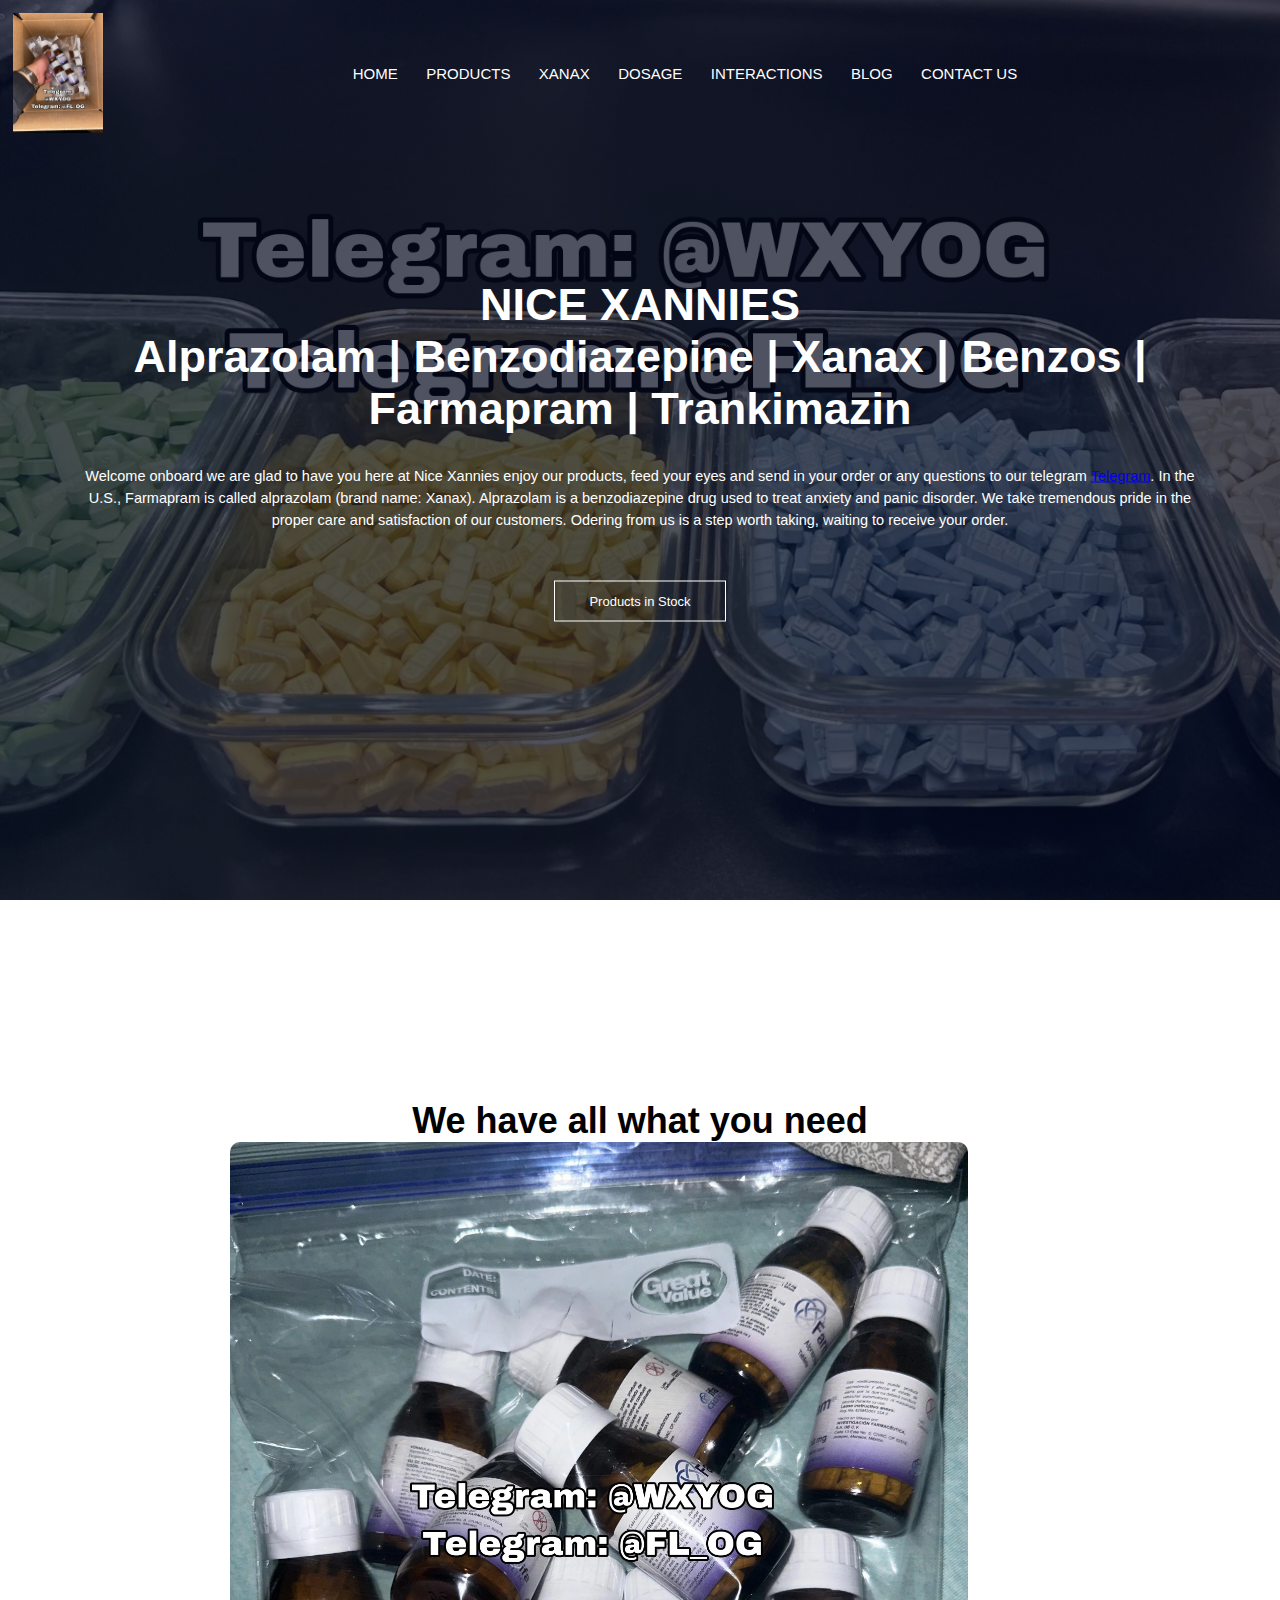
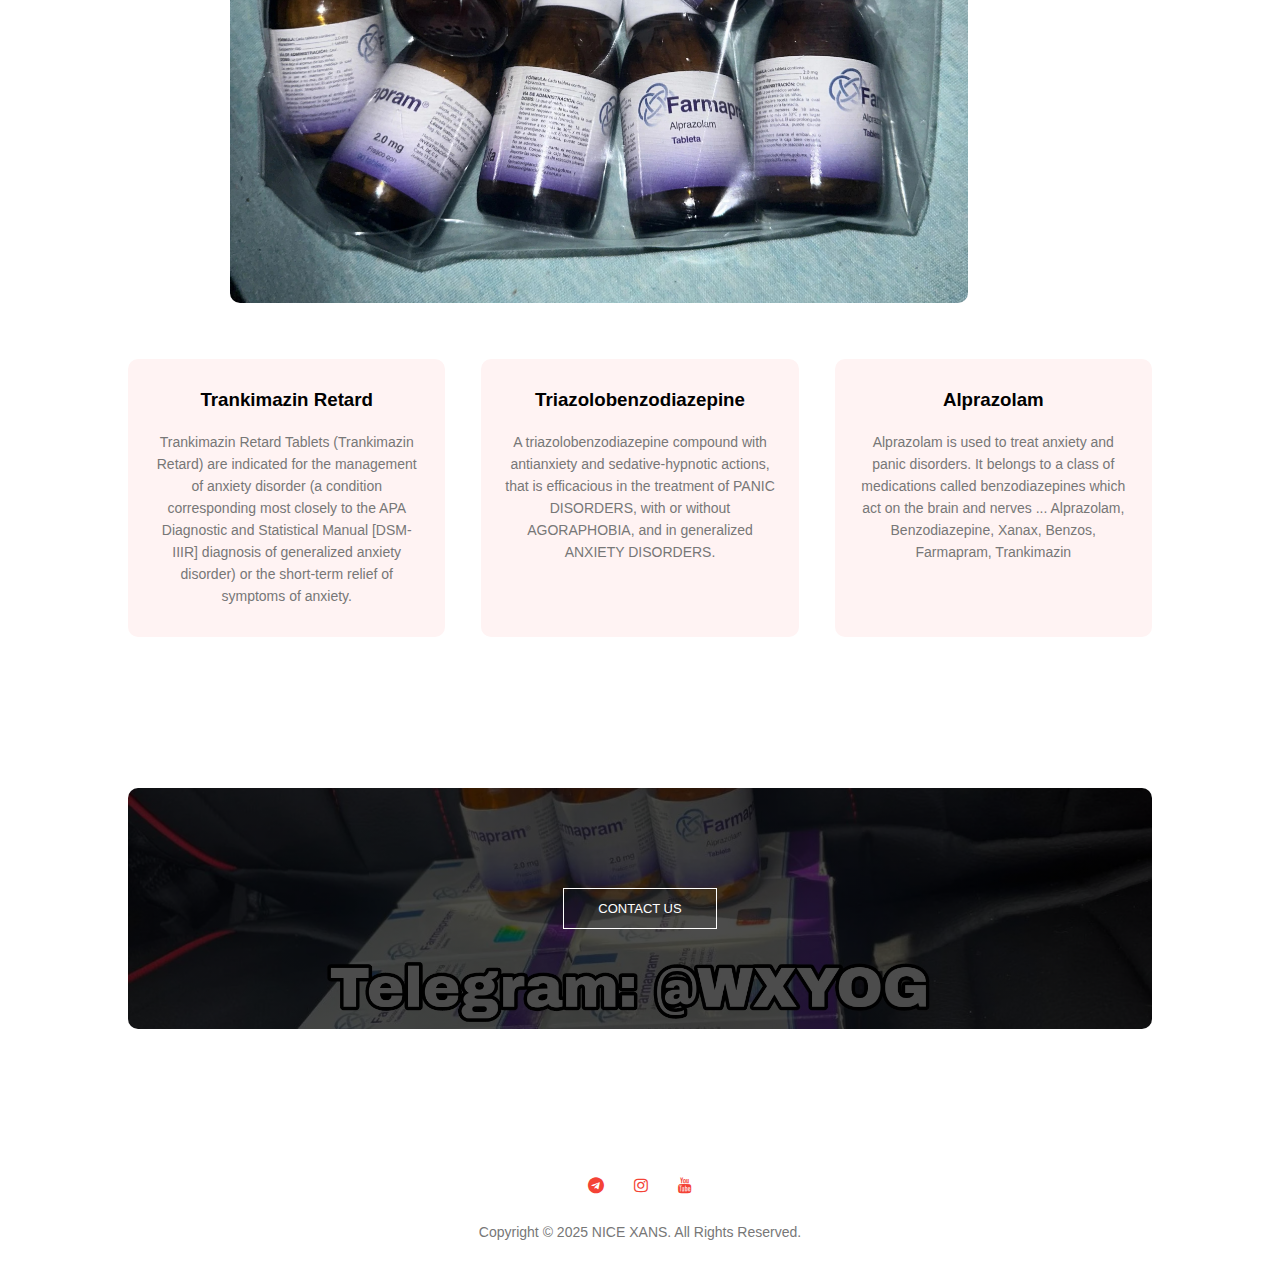
<file: index.html>
<!DOCTYPE html>
<html lang="en">
<head>
<meta name="viewport" content="width=device-width, initial-scale=1.0">
<title> Alprazolam Benzodiazepine Xanax benzos Farmapram Trankimazin</title>
<meta name="description" content="In the U.S., Farmapram is called alprazolam (brand name: Xanax). Alprazolam is a benzodiazepine drug used to treat anxiety and panic disorder. Farmapram appears to be a common name for alprazolam in Mexico and may be manufactured in that country.">
<meta name="Keywords" content="alprazolam for sale, alprazolam for sale online, alprazolam for sale boston, alprazolam for sale brazil, alprazolam for sale by owner, alprazolam for sale georgia, alprazolam for sale german, alprazolam for sale germany, alprazolam for sale grand rapids mi, alprazolam for sale greece, alprazolam for sale greenville sc, alprazolam for sale guam, alprazolam for sale hawaii, alprazolam for sale heb, alprazolam for sale houston, alprazolam for sale houston texas, alprazolam for sale houston tx, alprazolam for sale hyderabad, alprazolam for sale hyderabad india, alprazolam for sale jacksonville fl, alprazolam for sale jacksonville florida, alprazolam for sale jacksonville nc, alprazolam for sale jaipur, alprazolam for sale jamaica, alprazolam for sale japan, alprazolam for sale japan pharmacy, alprazolam for sale qatar, alprazolam for sale qatar airways, alprazolam for sale quebec, alprazolam for sale quebec canada, alprazolam for sale queens ny, alprazolam for sale va, alprazolam for sale vancouver canada, alprazolam for sale venezuela, alprazolam for sale vietnam, alprazolam for sale virginia, alprazolam for sale virginia beach, alprazolam for sale xerox, alprazolam for sale xoom, alprazolam for sale xr, alprazolam for sleep online, alprazolam online shopping, alprazolam price, alprazolam price walgreens, alprazolam sale en antidoping, alprazolam sale en doping, alprazolam sale en el antidoping, alprazolam who can prescribe, can gp prescribe alprazolam, do alprazolam expire, does alprazolam have a shelf life, ebay flualprazolam, generic alprazolam manufacturers, generic for alprazolam, generic for alprazolam 0.5 mg, how much alprazolam for sleep, how much alprazolam should i take for insomnia, how much does alprazolam cost, how much does alprazolam cost at walmart, how much does alprazolam cost without insurance, is alprazolam discontinued, is alprazolam expensive, is alprazolam illegal, is alprazolam illegal in the us, is alprazolam in short supply, is alprazolam legal, is alprazolam otc, is alprazolam safe for pregnancy, is alprazolam still available, is alprazolam used for sleeping, mylan alprazolam for sale, shortage of alprazolam, should alprazolam be taken at bedtime, should alprazolam be taken with food, walgreens alprazolam, walgreens alprazolam manufacturer, walmart alprazolam 2mg, walmart alprazolam price, what alprazolam, what alprazolam treat, what alprazolam used for, what is for alprazolam, when is alprazolam best taken, when is the best time to take alprazolam for anxiety, when should alprazolam 0.25 be taken, when should you take alprazolam for sleep, where is alprazolam found, who makes alprazolam, who manufactures alprazolam, why alprazolam is banned, why is alprazolam out of stock, why is alprazolam prescribed, why is there a shortage of alprazolam, why would a doctor prescribe alprazolam, will alprazolam help me sleep, will alprazolam show up on a drug test, worst generic alprazolam, buy farmapram, farmapram 2mg precio, farmapram alprazolam precio, farmapram farmacia guadalajara, farmapram for sale, farmapram for sale bangalore, farmapram for sale bangladesh, farmapram for sale belgium, farmapram for sale brazil, farmapram for sale by owner, farmapram for sale california, farmapram for sale canada, farmapram for sale cheap, farmapram for sale chennai, farmapram for sale colombia, farmapram for sale craigslist, farmapram for sale dallas, farmapram for sale dallas tx, farmapram for sale dc, farmapram for sale delhi, farmapram for sale denver, farmapram for sale dubai, farmapram for sale facebook, farmapram for sale facebook marketplace, farmapram for sale finland, farmapram for sale florida, farmapram for sale france, farmapram for sale gdansk, farmapram for sale georgia, farmapram for sale germany, farmapram for sale ghana, farmapram for sale grand rapids mi, farmapram for sale greenville sc, farmapram for sale guatemala, farmapram for sale gujarat, farmapram for sale hk, farmapram for sale hong kong, farmapram for sale houston, farmapram for sale houston texas, farmapram for sale houston tx, farmapram for sale hyderabad, farmapram for sale hyderabad india, farmapram for sale jacksonville fl, farmapram for sale jacksonville florida, farmapram for sale jacksonville nc, farmapram for sale jaipur, farmapram for sale jakarta, farmapram for sale jakarta indonesia, farmapram for sale jamaica, farmapram for sale japan, farmapram for sale pa, farmapram for sale pakistan, farmapram for sale philippines, farmapram for sale phoenix, farmapram for sale portland oregon, farmapram for sale portugal, farmapram for sale price, farmapram for sale qatar, farmapram for sale quebec, farmapram for sale queens, farmapram for sale queens ny, farmapram for sale quezon city, farmapram for sale raleigh nc, farmapram for sale republica dominicana, farmapram for sale richmond va, farmapram for sale rochester ny, farmapram for sale romania, farmapram for sale rwanda, farmapram for sale san antonio, farmapram for sale san diego, farmapram for sale seattle, farmapram for sale singapore, farmapram for sale south africa, farmapram for sale spain, farmapram for sale sri lanka, farmapram for sale switzerland, farmapram for sale tampa, farmapram for sale tanzania, farmapram for sale texas, farmapram for sale thailand, farmapram for sale trinidad, farmapram for sale trinidad and tobago, farmapram for sale tucson, farmapram for sale vancouver, farmapram for sale venezuela, farmapram for sale vietnam, farmapram for sale vijayawada, farmapram for sale virginia, farmapram for sale virginia beach, farmapram for sale walmart, farmapram for sale washington, farmapram for sale washington state, farmapram for sale website, farmapram for sale wisconsin, farmapram for sale worldwide, farmapram for sale zagreb, farmapram for sale zambia, farmapram for sale zillow, farmapram for sale zip code, farmapram for sale zurich, farmapram for sleep, farmapram liquid, farmapram manufacturer, farmapram medication used for, farmapram mg, farmapram near me, farmapram para que es, farmapram para que sirve, farmapram precio, farmapram precio mexico, farmapram que contiene, farmapram sale en antidoping, farmapram tablets, farmapram used for, farmapram®, h farmall for sale, how long does it take for farmapram to work, how much farmapram should i take, is farmapram a drug, is farmapram fda approved, is farmapram fda-approved, is farmapram illegal, is farmapram legal, is farmapram otc, is farmapram over the counter, is farmapram real, is farmapram safe, is farmapram safe from mexico, is farmapram the same as alprazolam, is farmapram the same as xanax, k-80 parcours for sale, what is farmapram 1mg, what is farmapram 2mg, what is farmapram alprazolam, what is farmapram for, what is farmapram used for, what is farmapram used to treat, where is farmapram made, trankimazin 2mg, trankimazin for sale alibaba, trankimazin for sale amazon, trankimazin for sale amazon india, trankimazin for sale amsterdam, trankimazin for sale arizona, trankimazin for sale austin tx, trankimazin for sale australia, trankimazin for sale az, trankimazin for sale bangalore, trankimazin for sale bangladesh, trankimazin for sale brazil, trankimazin for sale buy, trankimazin for sale by owner, trankimazin for sale california, trankimazin for sale canada, trankimazin for sale cheap, trankimazin for sale chennai, trankimazin for sale china, trankimazin for sale colombia, trankimazin for sale craigslist, trankimazin for sale cvs, trankimazin for sale dallas, trankimazin for sale dallas tx, trankimazin for sale delhi, trankimazin for sale denver, trankimazin for sale dischem, trankimazin for sale dubai, trankimazin for sale ebay, trankimazin for sale el paso, trankimazin for sale el paso tx, trankimazin for sale english, trankimazin for sale ethiopia, trankimazin for sale etsy, trankimazin for sale europe, trankimazin for sale fda, trankimazin for sale finland, trankimazin for sale florida, trankimazin for sale for sale, trankimazin for sale france, trankimazin for sale gdansk, trankimazin for sale gdansk poland, trankimazin for sale georgia, trankimazin for sale germany, trankimazin for sale ghana, trankimazin for sale grand rapids mi, trankimazin for sale greece, trankimazin for sale greenville sc, trankimazin for sale hk, trankimazin for sale hong kong, trankimazin for sale hungary, trankimazin for sale hyderabad, trankimazin for sale hyderabad india, trankimazin for sale in india, trankimazin for sale in pakistan, trankimazin for sale in uk, trankimazin for sale in usa, trankimazin for sale jacksonville fl, trankimazin for sale jacksonville florida, trankimazin for sale jacksonville nc, trankimazin for sale jaipur, trankimazin for sale jakarta, trankimazin for sale jamaica, trankimazin for sale japan, trankimazin for sale jiji, trankimazin for sale kansas,  
 trankimazin for sale kansas city, trankimazin for sale kenya, trankimazin for sale kerala, trankimazin for sale knoxville tn, trankimazin for sale korea, trankimazin for sale ksa, trankimazin for sale kuwait, trankimazin for sale las vegas, trankimazin for sale los angeles, trankimazin for sale louisville ky, trankimazin for sale malaysia, trankimazin for sale manila, trankimazin for sale mexico, trankimazin for sale miami, trankimazin for sale michigan, trankimazin for sale mn, trankimazin for sale mumbai, trankimazin for sale myanmar, trankimazin for sale near me, trankimazin for sale new york, trankimazin for sale new zealand, trankimazin for sale north carolina, trankimazin for sale ny, trankimazin for sale nyc, trankimazin for sale nz, trankimazin for sale ohio, trankimazin for sale oman, trankimazin for sale on amazon, trankimazin for sale on craigslist, trankimazin for sale on ebay, trankimazin for sale online, trankimazin for sale online usa, trankimazin for sale pa, trankimazin for sale pakistan, trankimazin for sale philippines, trankimazin for sale phoenix, trankimazin for sale poland, trankimazin for sale portland oregon, trankimazin for sale portugal, trankimazin for sale price, trankimazin for sale qatar, trankimazin for sale quebec, trankimazin for sale queens, trankimazin for sale queens ny, trankimazin for sale quezon city, trankimazin for sale raleigh nc, trankimazin for sale real, trankimazin for sale reddit, trankimazin for sale richmond va, trankimazin for sale rochester ny, trankimazin for sale romania, trankimazin for sale russia, trankimazin for sale rwanda, trankimazin for sale san antonio, trankimazin for sale san diego, trankimazin for sale saudi arabia, trankimazin for sale seattle, trankimazin for sale singapore, trankimazin for sale south africa, trankimazin for sale sri lanka, trankimazin for sale switzerland, trankimazin for sale tanzania, trankimazin for sale tbilisi, trankimazin for sale texas, trankimazin for sale thailand, trankimazin for sale trinidad, trankimazin for sale turkey, trankimazin for sale uganda, trankimazin for sale uk, trankimazin for sale under 5000, trankimazin for sale us, trankimazin for sale usa, trankimazin for sale used, trankimazin for sale vancouver, trankimazin for sale venezuela, trankimazin for sale vietnam, trankimazin for sale vijayawada, trankimazin for sale virginia, trankimazin for sale virginia beach, trankimazin for sale walmart, trankimazin for sale washington state, trankimazin for sale website, trankimazin for sale where to buy, trankimazin for sale wholesale, trankimazin for sale wisconsin, trankimazin for sale worldwide, trankimazin for sale xerox, trankimazin for sale xiaomi, trankimazin for sale xr, trankimazin for sale xray, trankimazin for sale xrp, trankimazin for sale yahoo, trankimazin for sale yekaterinburg, trankimazin for sale yogyakarta, trankimazin for sale youtube, trankimazin for sale yucatan, trankimazin for sale zagreb, trankimazin for sale zambia, trankimazin for sale zillow, trankimazin for sale zimbabwe, trankimazin for sale zurich, trankimazin pfizer, trankimazin precio, trankimazin price, trankimazin used for, trankimazin®, tranquinal dominican republic, where to buy tranquilizer for dogs, buy xanax for cheapest price	, buy xanax on craigslist	, can brightside prescribe xanax	, can doctors prescribe xanax online	, can xanax be used for sleep	, can you go to jail for xanax	, could xanax cause a stroke	, dexlansoprazole for sale	, did they stop making xanax	, did xanax have defensive wounds	, do xanax need prescription	, doctors near me that will prescribe xanax	, does xanax help with phobias	, does xanax help you study	, does xanax still exist	, dog xanax for sale	, empty xanax bottle for sale	, generic xanax for anxiety	, highest dosage of xanax prescribed	, how to get prescribed xanax	, is xanax legal in the us	, is xanax legal in washington state	, is xanax safe for elderly	, is xanax sold over the counter	, is xanax still available	, is xanax stores legit	, is xanax used for sleeping	, should i take xanax for anxiety	, should xanax be banned	, should xanax be taken daily	, should xanax be taken everyday	, should xanax be taken long term	, v xanax	, was xanax taken off the market	, what is the best substitute for xanax	, what online doctors prescribe xanax	, what xanax for	, what xanax is discontinued	, when is xanax prescribed for anxiety, when to take xanax for anxiety	, when to take xanax for sleep	, when xanax doesn't work anymore	, when xanax stops working	, where can i get xanax for my dog	, which doctors prescribe xanax near me	, who does xanax get prescribed to	, who makes xanax	, who manufactures xanax	, who prescribed xanax online	, why did they take xanax off the market	, why is xanax illegal	, why is xanax legal	, why is xanax out of stock	, why was xanax taken off the market	, will xanax show on a drug test	, will xanax show up on a drug screen	, will xanax show up on a urine test	, would xanax lower blood pressure	, would xanax show up on a drug test	, xanax ebay	, xanax for dogs buy	, xanax for dogs for sale	, xanax for dogs for sale uk	, xanax for sale hawaii	, xanax for sale honolulu	, xanax for sale houston	, xanax for sale houston texas	, xanax for sale houston tx	, xanax for sale hyderabad	, xanax for sale jacksonville fl	, xanax for sale jacksonville florida	, xanax for sale jacksonville nc	, xanax for sale jaipur	, xanax for sale jamaica	, xanax for sale japan	, xanax for sale japan pharmacy	, xanax for sale qatar	, xanax for sale quebec	, xanax for sale quebec canada	, xanax for sale queens ny	, xanax for sale queensland australia	, xanax for sale va	, xanax for sale vancouver	, xanax for sale vancouver canada	, xanax for sale vietnam	, xanax for sale virginia	, xanax for sale virginia beach	, xanax for sale xanax	, xanax for sale xenia ohio	, xanax for sale xerox	, xanax for sale xpress	, xanax for sale xr	, xanax for sale zagreb	, xanax for sale zagreb croatia	, xanax for sale zambia	, xanax for sale zillow	, xanax for sale zimbabwe	, xanax for sale zurich	, xanax for ssle	, xanax sale en antidoping	, xanax uk alternative	, xanax yacht for sale	, y xanax	, y xanax bars	, z Xanax, a benzodiazepine	, are benzodiazepines illegal	, are benzos being discontinued	, benzo used for sleep	, benzodiazepine a sedative	, benzodiazepine brands	, benzodiazepine cost	, benzodiazepine for bipolar	, benzodiazepine for sale bangalore	, benzodiazepine for sale bangladesh	, benzodiazepine for sale boston	, benzodiazepine for sale brazil	, benzodiazepine for sale by owner	, benzodiazepine for sale dallas	, benzodiazepine for sale dallas tx	, benzodiazepine for sale dc	, benzodiazepine for sale denver	, benzodiazepine for sale drugstore	, benzodiazepine for sale dubai	, benzodiazepine for sale ebay	, benzodiazepine for sale el paso	, benzodiazepine for sale el paso tx	, benzodiazepine for sale england	, benzodiazepine for sale etsy	, benzodiazepine for sale eu	, benzodiazepine for sale europe	, benzodiazepine for sale fda	, benzodiazepine for sale fda approved	, benzodiazepine for sale finland	, benzodiazepine for sale florida	, benzodiazepine for sale france	, benzodiazepine for sale ga	, benzodiazepine for sale georgia	, benzodiazepine for sale germany	, benzodiazepine for sale ghana	, benzodiazepine for sale grand rapids mi	, benzodiazepine for sale greenville sc	, benzodiazepine for sale guam	, benzodiazepine for sale hawaii	, benzodiazepine for sale hong kong	, benzodiazepine for sale houston	, benzodiazepine for sale houston texas	, benzodiazepine for sale houston tx	, benzodiazepine for sale hungary	, benzodiazepine for sale hyderabad	, benzodiazepine for sale in canada	, benzodiazepine for sale in dubai	, benzodiazepine for sale in india	, benzodiazepine for sale in uk	, benzodiazepine for sale in usa	, benzodiazepine for sale jacksonville fl	, benzodiazepine for sale jacksonville florida	, benzodiazepine for sale jacksonville nc	, benzodiazepine for sale jaipur	, benzodiazepine for sale jamaica	, benzodiazepine for sale japan	, benzodiazepine for sale japan pharmacy	, benzodiazepine for sale kansas	, benzodiazepine for sale kansas city	, benzodiazepine for sale kenya	, benzodiazepine for sale kerala	, benzodiazepine for sale knoxville tn	, benzodiazepine for sale korea	, benzodiazepine for sale ksa	, benzodiazepine for sale kuwait	, benzodiazepine for sale lahore	,
 benzodiazepine for sale las vegas	, benzodiazepine for sale lebanon	, benzodiazepine for sale london	, benzodiazepine for sale london uk	, benzodiazepine for sale los angeles	, benzodiazepine for sale louisville ky	, benzodiazepine for sale lowes	, benzodiazepine for sale maryland	, benzodiazepine for sale medellin	, benzodiazepine for sale mexico	, benzodiazepine for sale miami	, benzodiazepine for sale michigan	, benzodiazepine for sale mn	, benzodiazepine for sale near me	, benzodiazepine for sale new york	, benzodiazepine for sale ny	, benzodiazepine for sale nyc	, benzodiazepine for sale nz	, benzodiazepine for sale pa	, benzodiazepine for sale pakistan	, benzodiazepine for sale paris	, benzodiazepine for sale pennsylvania	, benzodiazepine for sale pharmacy	, benzodiazepine for sale philippines	, benzodiazepine for sale phoenix	, benzodiazepine for sale portland oregon	, benzodiazepine for sale price	, benzodiazepine for sale qatar	, benzodiazepine for sale quebec	, benzodiazepine for sale quebec canada	, benzodiazepine for sale queens ny	, benzodiazepine for sale quizlet	, benzodiazepine for sale san antonio	, benzodiazepine for sale san diego	, benzodiazepine for sale saudi arabia	, benzodiazepine for sale seattle	, benzodiazepine for sale singapore	, benzodiazepine for sale south africa	, benzodiazepine for sale spain	, benzodiazepine for sale switzerland	, benzodiazepine for sale tampa	, benzodiazepine for sale texas	, benzodiazepine for sale thailand	, benzodiazepine for sale tijuana	, benzodiazepine for sale tn	, benzodiazepine for sale toronto	, benzodiazepine for sale tucson	, benzodiazepine for sale va	, benzodiazepine for sale vancouver	, benzodiazepine for sale venezuela	, benzodiazepine for sale vietnam	, benzodiazepine for sale virginia	, benzodiazepine for sale virginia beach	, benzodiazepine for sale walgreens	, benzodiazepine for sale walmart	, benzodiazepine for sale washington	, benzodiazepine for sale washington state	, benzodiazepine for sale wholesale	, benzodiazepine for sale wisconsin	, benzodiazepine for sale xerox	, benzodiazepine for sale xr	, benzodiazepine for sale xray	, benzodiazepine for sale xrp	, benzodiazepine for sale zagreb	, benzodiazepine for sale zambia	, benzodiazepine for sale zillow	, benzodiazepine for sale zimbabwe	, benzodiazepine for sale zurich	, benzodiazepine for sale zürich	, benzodiazepine for tinnitus	, benzodiazepine otc	, benzodiazepine price	, benzodiazepine usa	, benzodiazepine-like drugs	, benzodiazepines f code	, benzodiazepines for tardive dyskinesia	, benzodiazepines selling	, benzodiazepines used for sleep	, benzodiazepines walmart	, best benzodiazepine for anxiety	, best benzodiazepine for elderly	, best benzodiazepine for insomnia	, best benzodiazepine for sleep	, best benzodiazepine for sleep and anxiety	, can benzodiazepines be prescribed online	, can benzodiazepines be used for depression	, can benzodiazepines be used for pain	, can benzodiazepines be used long term	, can benzos be used safely	, do benzodiazepines cause sedation	, do benzodiazepines expire	, do benzodiazepines have side effects	, do benzodiazepines help sleep	, do benzodiazepines occur naturally	, does benzodiazepines cause addiction	, f code benzodiazepine use disorder	, f code for benzodiazepine abuse	, fda approved benzodiazepines for anxiety	, how benzodiazepines work	, how to get a benzodiazepine prescription	, how to get benzodiazepines for anxiety	, hypnotic benzo	, hypnotic benzodiazepine	, hypnotic benzodiazepines	, i need benzodiazepines	, icd 10 code for benzodiazepine use	, icd 10 code for benzodiazepine use disorder	, icd 10 for benzodiazepine use	, indian benzodiazepines	, is benzodiazepine a controlled substance	, is benzodiazepine a narcotic	, is benzodiazepine a sedative	, is benzodiazepine legal	, is benzodiazepines otc	, is benzodiazepines sold over the counter, japanese benzodiazepines	, legal benzodiazepines	, lme benzodiazepine	, lot benzos	, lot benzos for elderly	, midazolam for sale	, most used benzodiazepines	, non benzodiazepine drugs for anxiety	, non benzodiazepine for sleep	, non benzodiazepine meds for anxiety	, non benzodiazepine sedative hypnotics	, non-benzodiazepine sedative hypnotics list	, old benzodiazepines	, quviviq benzodiazepine	, safest benzodiazepine for long-term use	, should benzos be tapered	, should benzos be used long term	, tizanidine for benzo withdrawal	, top 10 benzodiazepines	, top 5 benzodiazepines	, top benzodiazepines	, u benzodia scrn	, u benzodiaz scr	, u benzodiazepine screen	, what benzo is best for sleep	, what benzodiazepine is the strongest	, what benzodiazepines	, what benzos are used for sleep	, what is the generic name for benzodiazepine	, what's benzodiazepines used for	, when are benzodiazepines appropriate	, when are benzodiazepines contraindicated	, when are benzodiazepines prescribed	, when are benzos prescribed for anxiety	, when did benzodiazepines come out	, when should benzodiazepines be taken	, when should benzodiazepines be used	, when was benzodiazepine first used	, where did benzodiazepines come from	, where did benzodiazepines originate	, who are benzodiazepines most commonly prescribed to	, who discovered benzodiazepines	, who made benzodiazepines	, who takes benzodiazepines	, who uses benzodiazepines	, why are benzodiazepines prescribed	, why are benzodiazepines used for alcohol withdrawal	, why use benzodiazepine for alcohol withdrawal	, why use benzodiazepines	, will benzodiazepines help you sleep	, will benzodiazepines lower blood pressure	, will benzodiazepines show up on a drug test	, worst benzo	, worst benzo withdrawal	, worst benzodiazepines	, worst benzos	, xr benzodiazepines	, yellow benzodiazepines">
<meta name="author" content="NICE XANNIES">
<meta name="twitter:card" content="Alprazolam Benzodiazepine Xanax benzos Farmapram Trankimazin" />
<meta name="twitter:site" content="@nicexannies" />
<meta name="twitter:creator" content="@nicexannies" />
<meta property="og:url" content="https://nicexans.com" />
<meta property="og:title" content="Alprazolam Benzodiazepine Xanax benzos Farmapram Trankimazin" />
<meta property="og:description" content="Alprazolam is a potent, short-acting anxiolytic of the benzodiazepine class. It is commonly used for the treatment of anxiety disorders, especially of panic disorder, but also sometimes for social anxiety disorder and generalized anxiety disorder. " />
<meta property="og:image" content="https://nicexans.com/images/Image2022.jpg" />
<link rel="canonical" href="https://nicexans.com">
<meta charset="utf-8">
<link rel="shortcut icon" type="image/png" href="images/Faviconn.jpg">
<link rel="stylesheet" href="style.css">
<link href="https://fonts.googleapis.com/css?family=Poppins:100,200,300,400,600,700&display=swap" rel="stylesheet">
<link rel="stylesheet" href="https://stackpath.bootstrapcdn.com/font-awesome/4.7.0/css/font-awesome.min.css"> 
</head>
<body>
    <section class="header">
        <nav>
            <a href="index.html"><img src="images/Faviconn.jpg" alt="Farmapram"></a>
            <a name="top"></a>
            <div class="nav-links" id="navLinks">  
                <i class="fa fa-close" onclick="hideMenu()"></i>

                <ul>
                    <li><a href="index.html">HOME</a></li>
                    <li><a href="course1.html">PRODUCTS</a></li>
                    <li><a href="course2.html">XANAX</a></li>
                    <li><a href="course3.html">DOSAGE</a></li>
                    <li><a href="course4.html">INTERACTIONS</a></li>
                    <li><a href="course5.html">BLOG</a></li>
                    <li><a href="contact.html">CONTACT US</a></li>
                </ul>
            </div>
            <i class="fa fa-bars" onclick="showMenu()"></i>
        </nav>
        
        <div class="text-box">
            <h1>NICE XANNIES<br>Alprazolam | Benzodiazepine | Xanax | Benzos | Farmapram | Trankimazin</h1>
            <p>Welcome onboard we are glad to have you here at Nice Xannies enjoy our products, feed your eyes and send in your order or any questions to our telegram <a href="https://t.me/WXYOG">Telegram</a>. In the U.S., Farmapram is called alprazolam (brand name: Xanax). Alprazolam is a benzodiazepine drug used to treat anxiety and panic disorder.
                We take tremendous pride in the proper care and satisfaction of our customers.
                Odering from us is a step worth taking, waiting to receive your order.</p>
            <a href="course1.html" class="hero-btn">Products in Stock</a>
        </div>
    </section>
    

<!---------- campus ---------->
    
<section class="course">
        <div class="facility">
            <h1>We have all what you need</h1>
                    <div class="facility-col">
                        <a href="https://nicexans.com/contact.html" class="image"><img src="images/Image2022.jpg" alt="Alprazolam"></a>
                    </div>
        </div>
    <div class="row">
        <div class="course-col">
            <h3>Trankimazin Retard</h3>
            <p>Trankimazin Retard Tablets (Trankimazin Retard) are indicated for the management of anxiety disorder (a condition corresponding most closely to the APA Diagnostic and Statistical Manual [DSM-IIIR] diagnosis of generalized anxiety disorder) or the short-term relief of symptoms of anxiety.</p>
        </div>
        <div class="course-col">
            <h3>Triazolobenzodiazepine</h3>
            <p>A triazolobenzodiazepine compound with antianxiety and sedative-hypnotic actions, that is efficacious in the treatment of PANIC DISORDERS, with or without AGORAPHOBIA, and in generalized ANXIETY DISORDERS. </p>
        </div>
        <div class="course-col">
            <h3>Alprazolam</h3>
            <p>Alprazolam is used to treat anxiety and panic disorders. It belongs to a class of medications called benzodiazepines which act on the brain and nerves ...
                Alprazolam, Benzodiazepine, Xanax, Benzos, Farmapram, Trankimazin </p>
        </div>
    </div>
</section>
<section class="cta">
        <a href="contact.html" class="hero-btn">CONTACT US</a>
    
</section>    
 
<!-------- footer ---------->

<section class="footer">
    <div class="icons">
      <i class="fa fa-telegram"></i>
      <i class="fa fa-instagram"></i>
      <i class="fa fa-youtube"></i>
  </div>
  <p>Copyright © 2025 NICE XANS. All Rights Reserved.</p>
  
  
<!----JavaScript for toggle menu---->
<script>
    var navLinks = document.getElementById("navLinks");

    function showMenu() {
        navLinks.style.right = "0";
    }

    function hideMenu() {
        navLinks.style.right = "-200px";
    }
</script> 
    
</body>
</html>
</file>
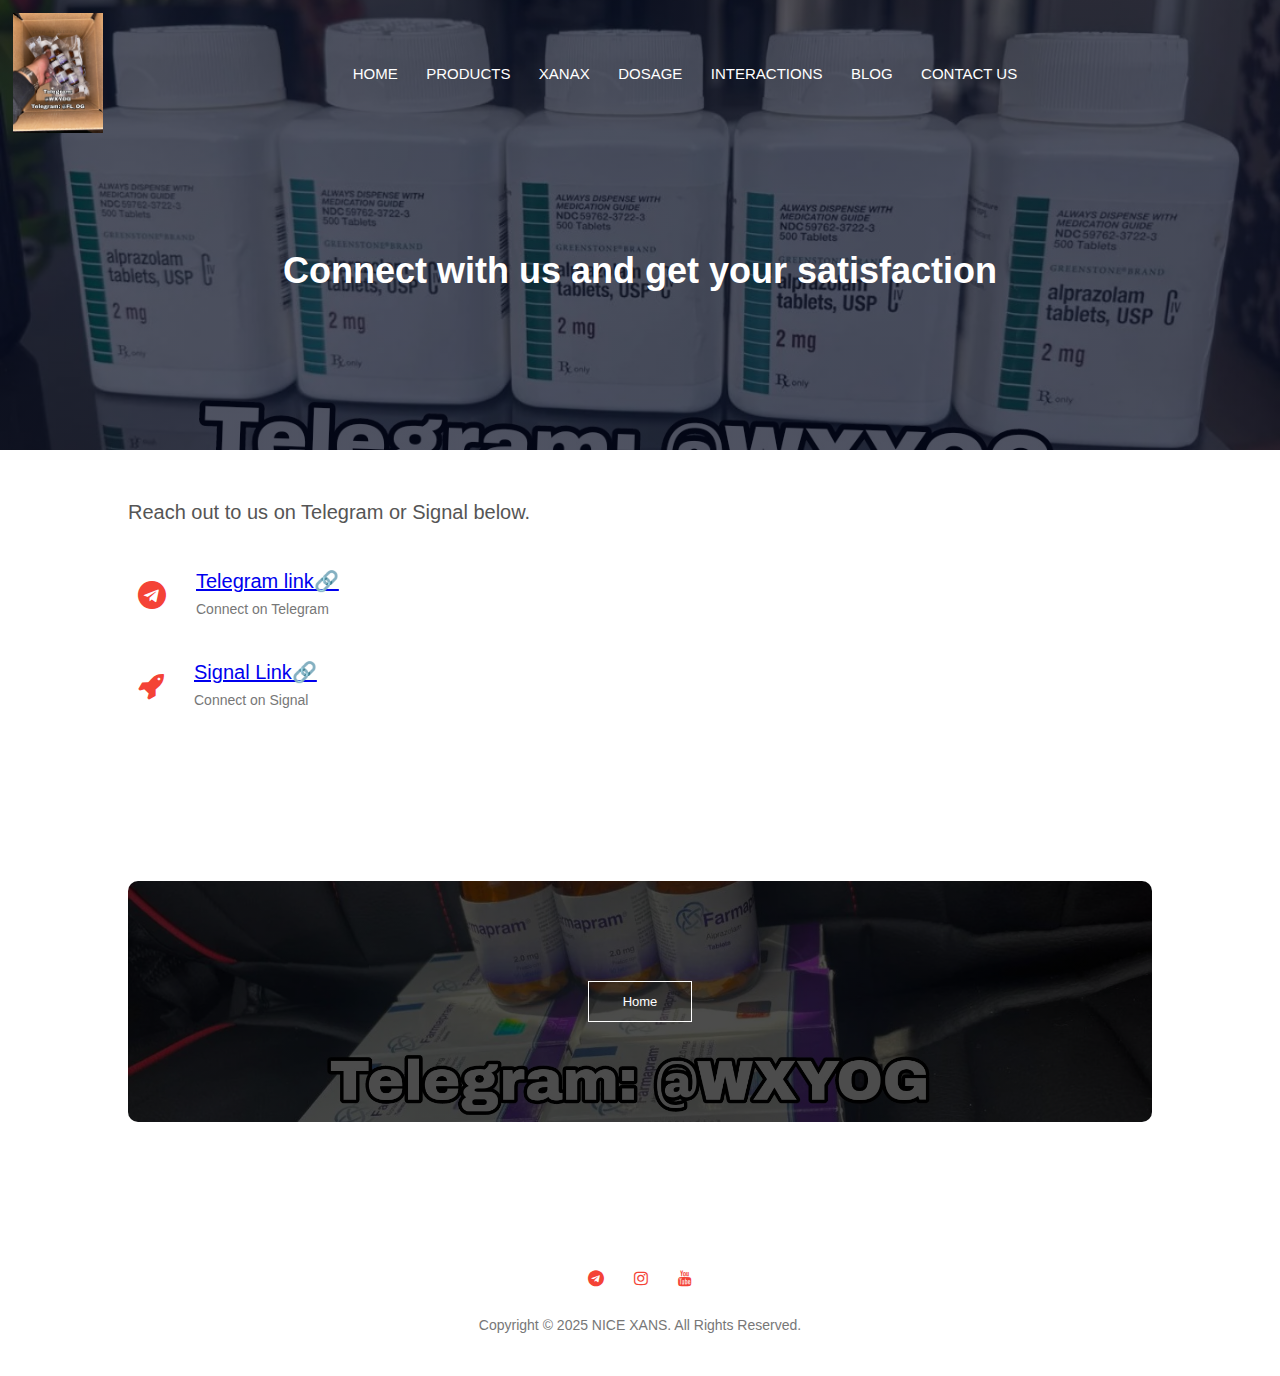
<file: contact.html>
<!DOCTYPE html>
<html lang="en">
<head>
<meta name="viewport" content="width=device-width, initial-scale=1.0">
<title>Alprazolam Benzodiazepine Xanax benzos Farmapram Trankimazin</title>
<meta name="description" content="In the U.S., Farmapram is called alprazolam (brand name: Xanax). Alprazolam is a benzodiazepine drug used to treat anxiety and panic disorder. Farmapram appears to be a common name for alprazolam in Mexico and may be manufactured in that country.">
<meta name="Keywords" content="alprazolam for sale, alprazolam for sale online, alprazolam for sale boston, alprazolam for sale brazil, alprazolam for sale by owner, alprazolam for sale georgia, alprazolam for sale german, alprazolam for sale germany, alprazolam for sale grand rapids mi, alprazolam for sale greece, alprazolam for sale greenville sc, alprazolam for sale guam, alprazolam for sale hawaii, alprazolam for sale heb, alprazolam for sale houston, alprazolam for sale houston texas, alprazolam for sale houston tx, alprazolam for sale hyderabad, alprazolam for sale hyderabad india, alprazolam for sale jacksonville fl, alprazolam for sale jacksonville florida, alprazolam for sale jacksonville nc, alprazolam for sale jaipur, alprazolam for sale jamaica, alprazolam for sale japan, alprazolam for sale japan pharmacy, alprazolam for sale qatar, alprazolam for sale qatar airways, alprazolam for sale quebec, alprazolam for sale quebec canada, alprazolam for sale queens ny, alprazolam for sale va, alprazolam for sale vancouver canada, alprazolam for sale venezuela, alprazolam for sale vietnam, alprazolam for sale virginia, alprazolam for sale virginia beach, alprazolam for sale xerox, alprazolam for sale xoom, alprazolam for sale xr, alprazolam for sleep online, alprazolam online shopping, alprazolam price, alprazolam price walgreens, alprazolam sale en antidoping, alprazolam sale en doping, alprazolam sale en el antidoping, alprazolam who can prescribe, can gp prescribe alprazolam, do alprazolam expire, does alprazolam have a shelf life, ebay flualprazolam, generic alprazolam manufacturers, generic for alprazolam, generic for alprazolam 0.5 mg, how much alprazolam for sleep, how much alprazolam should i take for insomnia, how much does alprazolam cost, how much does alprazolam cost at walmart, how much does alprazolam cost without insurance, is alprazolam discontinued, is alprazolam expensive, is alprazolam illegal, is alprazolam illegal in the us, is alprazolam in short supply, is alprazolam legal, is alprazolam otc, is alprazolam safe for pregnancy, is alprazolam still available, is alprazolam used for sleeping, mylan alprazolam for sale, shortage of alprazolam, should alprazolam be taken at bedtime, should alprazolam be taken with food, walgreens alprazolam, walgreens alprazolam manufacturer, walmart alprazolam 2mg, walmart alprazolam price, what alprazolam, what alprazolam treat, what alprazolam used for, what is for alprazolam, when is alprazolam best taken, when is the best time to take alprazolam for anxiety, when should alprazolam 0.25 be taken, when should you take alprazolam for sleep, where is alprazolam found, who makes alprazolam, who manufactures alprazolam, why alprazolam is banned, why is alprazolam out of stock, why is alprazolam prescribed, why is there a shortage of alprazolam, why would a doctor prescribe alprazolam, will alprazolam help me sleep, will alprazolam show up on a drug test, worst generic alprazolam, buy farmapram, farmapram 2mg precio, farmapram alprazolam precio, farmapram farmacia guadalajara, farmapram for sale, farmapram for sale bangalore, farmapram for sale bangladesh, farmapram for sale belgium, farmapram for sale brazil, farmapram for sale by owner, farmapram for sale california, farmapram for sale canada, farmapram for sale cheap, farmapram for sale chennai, farmapram for sale colombia, farmapram for sale craigslist, farmapram for sale dallas, farmapram for sale dallas tx, farmapram for sale dc, farmapram for sale delhi, farmapram for sale denver, farmapram for sale dubai, farmapram for sale facebook, farmapram for sale facebook marketplace, farmapram for sale finland, farmapram for sale florida, farmapram for sale france, farmapram for sale gdansk, farmapram for sale georgia, farmapram for sale germany, farmapram for sale ghana, farmapram for sale grand rapids mi, farmapram for sale greenville sc, farmapram for sale guatemala, farmapram for sale gujarat, farmapram for sale hk, farmapram for sale hong kong, farmapram for sale houston, farmapram for sale houston texas, farmapram for sale houston tx, farmapram for sale hyderabad, farmapram for sale hyderabad india, farmapram for sale jacksonville fl, farmapram for sale jacksonville florida, farmapram for sale jacksonville nc, farmapram for sale jaipur, farmapram for sale jakarta, farmapram for sale jakarta indonesia, farmapram for sale jamaica, farmapram for sale japan, farmapram for sale pa, farmapram for sale pakistan, farmapram for sale philippines, farmapram for sale phoenix, farmapram for sale portland oregon, farmapram for sale portugal, farmapram for sale price, farmapram for sale qatar, farmapram for sale quebec, farmapram for sale queens, farmapram for sale queens ny, farmapram for sale quezon city, farmapram for sale raleigh nc, farmapram for sale republica dominicana, farmapram for sale richmond va, farmapram for sale rochester ny, farmapram for sale romania, farmapram for sale rwanda, farmapram for sale san antonio, farmapram for sale san diego, farmapram for sale seattle, farmapram for sale singapore, farmapram for sale south africa, farmapram for sale spain, farmapram for sale sri lanka, farmapram for sale switzerland, farmapram for sale tampa, farmapram for sale tanzania, farmapram for sale texas, farmapram for sale thailand, farmapram for sale trinidad, farmapram for sale trinidad and tobago, farmapram for sale tucson, farmapram for sale vancouver, farmapram for sale venezuela, farmapram for sale vietnam, farmapram for sale vijayawada, farmapram for sale virginia, farmapram for sale virginia beach, farmapram for sale walmart, farmapram for sale washington, farmapram for sale washington state, farmapram for sale website, farmapram for sale wisconsin, farmapram for sale worldwide, farmapram for sale zagreb, farmapram for sale zambia, farmapram for sale zillow, farmapram for sale zip code, farmapram for sale zurich, farmapram for sleep, farmapram liquid, farmapram manufacturer, farmapram medication used for, farmapram mg, farmapram near me, farmapram para que es, farmapram para que sirve, farmapram precio, farmapram precio mexico, farmapram que contiene, farmapram sale en antidoping, farmapram tablets, farmapram used for, farmapram®, h farmall for sale, how long does it take for farmapram to work, how much farmapram should i take, is farmapram a drug, is farmapram fda approved, is farmapram fda-approved, is farmapram illegal, is farmapram legal, is farmapram otc, is farmapram over the counter, is farmapram real, is farmapram safe, is farmapram safe from mexico, is farmapram the same as alprazolam, is farmapram the same as xanax, k-80 parcours for sale, what is farmapram 1mg, what is farmapram 2mg, what is farmapram alprazolam, what is farmapram for, what is farmapram used for, what is farmapram used to treat, where is farmapram made, trankimazin 2mg, trankimazin for sale alibaba, trankimazin for sale amazon, trankimazin for sale amazon india, trankimazin for sale amsterdam, trankimazin for sale arizona, trankimazin for sale austin tx, trankimazin for sale australia, trankimazin for sale az, trankimazin for sale bangalore, trankimazin for sale bangladesh, trankimazin for sale brazil, trankimazin for sale buy, trankimazin for sale by owner, trankimazin for sale california, trankimazin for sale canada, trankimazin for sale cheap, trankimazin for sale chennai, trankimazin for sale china, trankimazin for sale colombia, trankimazin for sale craigslist, trankimazin for sale cvs, trankimazin for sale dallas, trankimazin for sale dallas tx, trankimazin for sale delhi, trankimazin for sale denver, trankimazin for sale dischem, trankimazin for sale dubai, trankimazin for sale ebay, trankimazin for sale el paso, trankimazin for sale el paso tx, trankimazin for sale english, trankimazin for sale ethiopia, trankimazin for sale etsy, trankimazin for sale europe, trankimazin for sale fda, trankimazin for sale finland, trankimazin for sale florida, trankimazin for sale for sale, trankimazin for sale france, trankimazin for sale gdansk, trankimazin for sale gdansk poland, trankimazin for sale georgia, trankimazin for sale germany, trankimazin for sale ghana, trankimazin for sale grand rapids mi, trankimazin for sale greece, trankimazin for sale greenville sc, trankimazin for sale hk, trankimazin for sale hong kong, trankimazin for sale hungary, trankimazin for sale hyderabad, trankimazin for sale hyderabad india, trankimazin for sale in india, trankimazin for sale in pakistan, trankimazin for sale in uk, trankimazin for sale in usa, trankimazin for sale jacksonville fl, trankimazin for sale jacksonville florida, trankimazin for sale jacksonville nc, trankimazin for sale jaipur, trankimazin for sale jakarta, trankimazin for sale jamaica, trankimazin for sale japan, trankimazin for sale jiji, trankimazin for sale kansas,  
 trankimazin for sale kansas city, trankimazin for sale kenya, trankimazin for sale kerala, trankimazin for sale knoxville tn, trankimazin for sale korea, trankimazin for sale ksa, trankimazin for sale kuwait, trankimazin for sale las vegas, trankimazin for sale los angeles, trankimazin for sale louisville ky, trankimazin for sale malaysia, trankimazin for sale manila, trankimazin for sale mexico, trankimazin for sale miami, trankimazin for sale michigan, trankimazin for sale mn, trankimazin for sale mumbai, trankimazin for sale myanmar, trankimazin for sale near me, trankimazin for sale new york, trankimazin for sale new zealand, trankimazin for sale north carolina, trankimazin for sale ny, trankimazin for sale nyc, trankimazin for sale nz, trankimazin for sale ohio, trankimazin for sale oman, trankimazin for sale on amazon, trankimazin for sale on craigslist, trankimazin for sale on ebay, trankimazin for sale online, trankimazin for sale online usa, trankimazin for sale pa, trankimazin for sale pakistan, trankimazin for sale philippines, trankimazin for sale phoenix, trankimazin for sale poland, trankimazin for sale portland oregon, trankimazin for sale portugal, trankimazin for sale price, trankimazin for sale qatar, trankimazin for sale quebec, trankimazin for sale queens, trankimazin for sale queens ny, trankimazin for sale quezon city, trankimazin for sale raleigh nc, trankimazin for sale real, trankimazin for sale reddit, trankimazin for sale richmond va, trankimazin for sale rochester ny, trankimazin for sale romania, trankimazin for sale russia, trankimazin for sale rwanda, trankimazin for sale san antonio, trankimazin for sale san diego, trankimazin for sale saudi arabia, trankimazin for sale seattle, trankimazin for sale singapore, trankimazin for sale south africa, trankimazin for sale sri lanka, trankimazin for sale switzerland, trankimazin for sale tanzania, trankimazin for sale tbilisi, trankimazin for sale texas, trankimazin for sale thailand, trankimazin for sale trinidad, trankimazin for sale turkey, trankimazin for sale uganda, trankimazin for sale uk, trankimazin for sale under 5000, trankimazin for sale us, trankimazin for sale usa, trankimazin for sale used, trankimazin for sale vancouver, trankimazin for sale venezuela, trankimazin for sale vietnam, trankimazin for sale vijayawada, trankimazin for sale virginia, trankimazin for sale virginia beach, trankimazin for sale walmart, trankimazin for sale washington state, trankimazin for sale website, trankimazin for sale where to buy, trankimazin for sale wholesale, trankimazin for sale wisconsin, trankimazin for sale worldwide, trankimazin for sale xerox, trankimazin for sale xiaomi, trankimazin for sale xr, trankimazin for sale xray, trankimazin for sale xrp, trankimazin for sale yahoo, trankimazin for sale yekaterinburg, trankimazin for sale yogyakarta, trankimazin for sale youtube, trankimazin for sale yucatan, trankimazin for sale zagreb, trankimazin for sale zambia, trankimazin for sale zillow, trankimazin for sale zimbabwe, trankimazin for sale zurich, trankimazin pfizer, trankimazin precio, trankimazin price, trankimazin used for, trankimazin®, tranquinal dominican republic, where to buy tranquilizer for dogs, buy xanax for cheapest price	, buy xanax on craigslist	, can brightside prescribe xanax	, can doctors prescribe xanax online	, can xanax be used for sleep	, can you go to jail for xanax	, could xanax cause a stroke	, dexlansoprazole for sale	, did they stop making xanax	, did xanax have defensive wounds	, do xanax need prescription	, doctors near me that will prescribe xanax	, does xanax help with phobias	, does xanax help you study	, does xanax still exist	, dog xanax for sale	, empty xanax bottle for sale	, generic xanax for anxiety	, highest dosage of xanax prescribed	, how to get prescribed xanax	, is xanax legal in the us	, is xanax legal in washington state	, is xanax safe for elderly	, is xanax sold over the counter	, is xanax still available	, is xanax stores legit	, is xanax used for sleeping	, should i take xanax for anxiety	, should xanax be banned	, should xanax be taken daily	, should xanax be taken everyday	, should xanax be taken long term	, v xanax	, was xanax taken off the market	, what is the best substitute for xanax	, what online doctors prescribe xanax	, what xanax for	, what xanax is discontinued	, when is xanax prescribed for anxiety, when to take xanax for anxiety	, when to take xanax for sleep	, when xanax doesn't work anymore	, when xanax stops working	, where can i get xanax for my dog	, which doctors prescribe xanax near me	, who does xanax get prescribed to	, who makes xanax	, who manufactures xanax	, who prescribed xanax online	, why did they take xanax off the market	, why is xanax illegal	, why is xanax legal	, why is xanax out of stock	, why was xanax taken off the market	, will xanax show on a drug test	, will xanax show up on a drug screen	, will xanax show up on a urine test	, would xanax lower blood pressure	, would xanax show up on a drug test	, xanax ebay	, xanax for dogs buy	, xanax for dogs for sale	, xanax for dogs for sale uk	, xanax for sale hawaii	, xanax for sale honolulu	, xanax for sale houston	, xanax for sale houston texas	, xanax for sale houston tx	, xanax for sale hyderabad	, xanax for sale jacksonville fl	, xanax for sale jacksonville florida	, xanax for sale jacksonville nc	, xanax for sale jaipur	, xanax for sale jamaica	, xanax for sale japan	, xanax for sale japan pharmacy	, xanax for sale qatar	, xanax for sale quebec	, xanax for sale quebec canada	, xanax for sale queens ny	, xanax for sale queensland australia	, xanax for sale va	, xanax for sale vancouver	, xanax for sale vancouver canada	, xanax for sale vietnam	, xanax for sale virginia	, xanax for sale virginia beach	, xanax for sale xanax	, xanax for sale xenia ohio	, xanax for sale xerox	, xanax for sale xpress	, xanax for sale xr	, xanax for sale zagreb	, xanax for sale zagreb croatia	, xanax for sale zambia	, xanax for sale zillow	, xanax for sale zimbabwe	, xanax for sale zurich	, xanax for ssle	, xanax sale en antidoping	, xanax uk alternative	, xanax yacht for sale	, y xanax	, y xanax bars	, z Xanax, a benzodiazepine	, are benzodiazepines illegal	, are benzos being discontinued	, benzo used for sleep	, benzodiazepine a sedative	, benzodiazepine brands	, benzodiazepine cost	, benzodiazepine for bipolar	, benzodiazepine for sale bangalore	, benzodiazepine for sale bangladesh	, benzodiazepine for sale boston	, benzodiazepine for sale brazil	, benzodiazepine for sale by owner	, benzodiazepine for sale dallas	, benzodiazepine for sale dallas tx	, benzodiazepine for sale dc	, benzodiazepine for sale denver	, benzodiazepine for sale drugstore	, benzodiazepine for sale dubai	, benzodiazepine for sale ebay	, benzodiazepine for sale el paso	, benzodiazepine for sale el paso tx	, benzodiazepine for sale england	, benzodiazepine for sale etsy	, benzodiazepine for sale eu	, benzodiazepine for sale europe	, benzodiazepine for sale fda	, benzodiazepine for sale fda approved	, benzodiazepine for sale finland	, benzodiazepine for sale florida	, benzodiazepine for sale france	, benzodiazepine for sale ga	, benzodiazepine for sale georgia	, benzodiazepine for sale germany	, benzodiazepine for sale ghana	, benzodiazepine for sale grand rapids mi	, benzodiazepine for sale greenville sc	, benzodiazepine for sale guam	, benzodiazepine for sale hawaii	, benzodiazepine for sale hong kong	, benzodiazepine for sale houston	, benzodiazepine for sale houston texas	, benzodiazepine for sale houston tx	, benzodiazepine for sale hungary	, benzodiazepine for sale hyderabad	, benzodiazepine for sale in canada	, benzodiazepine for sale in dubai	, benzodiazepine for sale in india	, benzodiazepine for sale in uk	, benzodiazepine for sale in usa	, benzodiazepine for sale jacksonville fl	, benzodiazepine for sale jacksonville florida	, benzodiazepine for sale jacksonville nc	, benzodiazepine for sale jaipur	, benzodiazepine for sale jamaica	, benzodiazepine for sale japan	, benzodiazepine for sale japan pharmacy	, benzodiazepine for sale kansas	, benzodiazepine for sale kansas city	, benzodiazepine for sale kenya	, benzodiazepine for sale kerala	, benzodiazepine for sale knoxville tn	, benzodiazepine for sale korea	, benzodiazepine for sale ksa	, benzodiazepine for sale kuwait	, benzodiazepine for sale lahore	,
 benzodiazepine for sale las vegas	, benzodiazepine for sale lebanon	, benzodiazepine for sale london	, benzodiazepine for sale london uk	, benzodiazepine for sale los angeles	, benzodiazepine for sale louisville ky	, benzodiazepine for sale lowes	, benzodiazepine for sale maryland	, benzodiazepine for sale medellin	, benzodiazepine for sale mexico	, benzodiazepine for sale miami	, benzodiazepine for sale michigan	, benzodiazepine for sale mn	, benzodiazepine for sale near me	, benzodiazepine for sale new york	, benzodiazepine for sale ny	, benzodiazepine for sale nyc	, benzodiazepine for sale nz	, benzodiazepine for sale pa	, benzodiazepine for sale pakistan	, benzodiazepine for sale paris	, benzodiazepine for sale pennsylvania	, benzodiazepine for sale pharmacy	, benzodiazepine for sale philippines	, benzodiazepine for sale phoenix	, benzodiazepine for sale portland oregon	, benzodiazepine for sale price	, benzodiazepine for sale qatar	, benzodiazepine for sale quebec	, benzodiazepine for sale quebec canada	, benzodiazepine for sale queens ny	, benzodiazepine for sale quizlet	, benzodiazepine for sale san antonio	, benzodiazepine for sale san diego	, benzodiazepine for sale saudi arabia	, benzodiazepine for sale seattle	, benzodiazepine for sale singapore	, benzodiazepine for sale south africa	, benzodiazepine for sale spain	, benzodiazepine for sale switzerland	, benzodiazepine for sale tampa	, benzodiazepine for sale texas	, benzodiazepine for sale thailand	, benzodiazepine for sale tijuana	, benzodiazepine for sale tn	, benzodiazepine for sale toronto	, benzodiazepine for sale tucson	, benzodiazepine for sale va	, benzodiazepine for sale vancouver	, benzodiazepine for sale venezuela	, benzodiazepine for sale vietnam	, benzodiazepine for sale virginia	, benzodiazepine for sale virginia beach	, benzodiazepine for sale walgreens	, benzodiazepine for sale walmart	, benzodiazepine for sale washington	, benzodiazepine for sale washington state	, benzodiazepine for sale wholesale	, benzodiazepine for sale wisconsin	, benzodiazepine for sale xerox	, benzodiazepine for sale xr	, benzodiazepine for sale xray	, benzodiazepine for sale xrp	, benzodiazepine for sale zagreb	, benzodiazepine for sale zambia	, benzodiazepine for sale zillow	, benzodiazepine for sale zimbabwe	, benzodiazepine for sale zurich	, benzodiazepine for sale zürich	, benzodiazepine for tinnitus	, benzodiazepine otc	, benzodiazepine price	, benzodiazepine usa	, benzodiazepine-like drugs	, benzodiazepines f code	, benzodiazepines for tardive dyskinesia	, benzodiazepines selling	, benzodiazepines used for sleep	, benzodiazepines walmart	, best benzodiazepine for anxiety	, best benzodiazepine for elderly	, best benzodiazepine for insomnia	, best benzodiazepine for sleep	, best benzodiazepine for sleep and anxiety	, can benzodiazepines be prescribed online	, can benzodiazepines be used for depression	, can benzodiazepines be used for pain	, can benzodiazepines be used long term	, can benzos be used safely	, do benzodiazepines cause sedation	, do benzodiazepines expire	, do benzodiazepines have side effects	, do benzodiazepines help sleep	, do benzodiazepines occur naturally	, does benzodiazepines cause addiction	, f code benzodiazepine use disorder	, f code for benzodiazepine abuse	, fda approved benzodiazepines for anxiety	, how benzodiazepines work	, how to get a benzodiazepine prescription	, how to get benzodiazepines for anxiety	, hypnotic benzo	, hypnotic benzodiazepine	, hypnotic benzodiazepines	, i need benzodiazepines	, icd 10 code for benzodiazepine use	, icd 10 code for benzodiazepine use disorder	, icd 10 for benzodiazepine use	, indian benzodiazepines	, is benzodiazepine a controlled substance	, is benzodiazepine a narcotic	, is benzodiazepine a sedative	, is benzodiazepine legal	, is benzodiazepines otc	, is benzodiazepines sold over the counter, japanese benzodiazepines	, legal benzodiazepines	, lme benzodiazepine	, lot benzos	, lot benzos for elderly	, midazolam for sale	, most used benzodiazepines	, non benzodiazepine drugs for anxiety	, non benzodiazepine for sleep	, non benzodiazepine meds for anxiety	, non benzodiazepine sedative hypnotics	, non-benzodiazepine sedative hypnotics list	, old benzodiazepines	, quviviq benzodiazepine	, safest benzodiazepine for long-term use	, should benzos be tapered	, should benzos be used long term	, tizanidine for benzo withdrawal	, top 10 benzodiazepines	, top 5 benzodiazepines	, top benzodiazepines	, u benzodia scrn	, u benzodiaz scr	, u benzodiazepine screen	, what benzo is best for sleep	, what benzodiazepine is the strongest	, what benzodiazepines	, what benzos are used for sleep	, what is the generic name for benzodiazepine	, what's benzodiazepines used for	, when are benzodiazepines appropriate	, when are benzodiazepines contraindicated	, when are benzodiazepines prescribed	, when are benzos prescribed for anxiety	, when did benzodiazepines come out	, when should benzodiazepines be taken	, when should benzodiazepines be used	, when was benzodiazepine first used	, where did benzodiazepines come from	, where did benzodiazepines originate	, who are benzodiazepines most commonly prescribed to	, who discovered benzodiazepines	, who made benzodiazepines	, who takes benzodiazepines	, who uses benzodiazepines	, why are benzodiazepines prescribed	, why are benzodiazepines used for alcohol withdrawal	, why use benzodiazepine for alcohol withdrawal	, why use benzodiazepines	, will benzodiazepines help you sleep	, will benzodiazepines lower blood pressure	, will benzodiazepines show up on a drug test	, worst benzo	, worst benzo withdrawal	, worst benzodiazepines	, worst benzos	, xr benzodiazepines	, yellow benzodiazepines">
<meta name="author" content="NICE XANNIES">
<meta name="twitter:card" content="Alprazolam Benzodiazepine Xanax benzos Farmapram Trankimazin" />
<meta name="twitter:site" content="@nicexannies" />
<meta name="twitter:creator" content="@nicexannies" />
<meta property="og:url" content="https://nicexans.com/blog1.html" />
<meta property="og:title" content="Alprazolam Benzodiazepine Xanax benzos Farmapram Trankimazin" />
<meta property="og:description" content="Alprazolam is a potent, short-acting anxiolytic of the benzodiazepine class. It is commonly used for the treatment of anxiety disorders, especially of panic disorder, but also sometimes for social anxiety disorder and generalized anxiety disorder. " />
<meta property="og:image" content="https://nicexans.com/images/Image2022.jpg" />
<link rel="canonical" href="https://nicexans.com">
<meta charset="utf-8">
<link rel="shortcut icon" type="image/png" href="images/Faviconn.jpg">
<link rel="stylesheet" href="style.css">
<link href="https://fonts.googleapis.com/css?family=Poppins:100,200,300,400,600,700&display=swap" rel="stylesheet">
<link rel="stylesheet" href="https://stackpath.bootstrapcdn.com/font-awesome/4.7.0/css/font-awesome.min.css">  
</head>
<body>
    <section class="sub-header">
        <nav>
            <a href="index.html"><img src="images/Faviconn.jpg" alt="Farmapram"></a>
            <div class="nav-links" id="navLinks">  
                <i class="fa fa-close" onclick="hideMenu()"></i>

                <ul>
                    <li><a href="index.html">HOME</a></li>
                    <li><a href="course1.html">PRODUCTS</a></li>
                    <li><a href="course2.html">XANAX</a></li>
                    <li><a href="course3.html">DOSAGE</a></li>
                    <li><a href="course4.html">INTERACTIONS</a></li>
                    <li><a href="course5.html">BLOG</a></li>
                    <li><a href="contact.html">CONTACT US</a></li>
                </ul>
            </div>
            <i class="fa fa-bars" onclick="showMenu()"></i>
        </nav>   
            <h1>Connect with us and get your satisfaction</h1>
    </section>
    
    
<!------- Contact Us ------->
    
    <section class="contact-us">
        <div class="row">
            <div class="contact-col">
                <div>
                    <span>
                        <h5>Reach out to us on Telegram or Signal below.</h5>
                    </span>
                </div>
                <div>
                    <i class="fa fa-telegram"></i>
                    <span>
                        <h5><a href="https://t.me/WXYOG">Telegram link🔗</a></h5>
                        <p>Connect on Telegram</p>
                    </span>
                </div>
                <div>
                    <i class="fa fa-rocket"></i>
                    <span>
                        <h5><a href="https://signal.me/#eu/qhOs361SJv3syKQhqhVcGA1IoWdZm_exd62E8HUM_neLB0A4L55K7a2HOh3R53am">Signal Link🔗</a></h5>
                        <p>Connect on Signal</p>
                    </span>
                </div>
                </div>
            </div>
    </section>

   <!------ Call To Action ------>

<section class="cta">
    <a href="index.html" class="hero-btn">Home</a>

 
</section>    

<!-------- footer ---------->

<section class="footer">
    <div class="icons">
        <i class="fa fa-telegram"></i>
        <i class="fa fa-instagram"></i>
        <i class="fa fa-youtube"></i>
    </div>
    <p>Copyright © 2025 NICE XANS. All Rights Reserved.</p>

<!----JavaScript for toggle menu---->
<script>
 var navLinks = document.getElementById("navLinks");

 function showMenu() {
     navLinks.style.right = "0";
 }

 function hideMenu() {
     navLinks.style.right = "-200px";
 }
</script> 
 
</body>
</html>
</file>
<file: style.css>
*{
    margin: 0;
    padding: 0;
    font-family: 'Poppins', sans-serif;
}
.header{
    min-height: 100vh;
    width: 100%;
    background-image: linear-gradient(rgba(4,9,30,0.7),rgba(4,9,30,0.7)),url(images/background.jpg);
    background-position: center;
    background-size: cover;
    position: relative;
    overflow: hidden;
}

nav{
    display: flex;
    padding: 1% 1%;
    justify-content: space-between;
    align-items: center;
}
nav img{
    width: 90px;
}
.nav-links{
    flex: 1;
    text-align: center;
}
.nav-links ul li{
    list-style: none;
    display: inline-block;
    padding: 8px 12px;
    position: relative;
}
.nav-links ul li a{
    color: #fff;
    text-decoration: none;
    font-size: 15px;
}
.nav-links ul li::after{
    content: '';
    width: 0%;
    height: 2px;
    background: #f44336;
    display: block;
    margin: auto;
    transition: .5s;    
}
.nav-links ul li:hover::after{
    width: 100%;
}
nav .fa{
    display: none;
}

.text-box{
    width: 90%;
    color: #fff;
    position: absolute;
    top: 50%;
    left: 50%;
    transform: translate(-50%, -50%);
    text-align: center;
}
.text-box h1{
    font-size: 45px;
}
.text-box p{
    margin: 20px 0 40px;
    font-size: 14.5px;
    color: #fff;
}
.hero-btn {
    display: inline-block;
    text-decoration: none;
    color: #fff;
    border: 1px solid #fff;
    padding: 12px 34px;
    font-size: 13px;
    background: transparent;
    position: relative;
    cursor: pointer;
    transition: 1s;
}

.hero-btn:hover{
    border: 1px solid #f44336;
    background: #f44336;
}


@media(max-width: 700px)
{
   .nav-links ul li
    {
        display: block;
    }
    .nav-links
    {
        position: fixed;
        background: #f44336;
        height: 100vh;
        width: 200px;
        top: 0;
        right: -200px;
        text-align: center;
        z-index: 2;
        transition: 0.5s;
    }
    .nav-links ul{
        padding: 30px;
    }
    nav .fa{
        display: block;
        color: #fff;
        margin: 10px;
        font-size: 22px;
        cursor: pointer; 
    }
    .text-box h1{
        font-size: 20px;
    }
}

/*---------- course --------*/

.campus{
    width: 80%;
    margin: auto;
    text-align: center;
    padding-top: 50px;
}
.campus-col{
    flex-basis: 32%;
    border-radius: 10px;
    margin-bottom: 30px;
    position: relative;
    overflow: hidden;
}
.campus-col img{
    width: 80%;
}

.layer{
    background: transparent;
    height: 100%;
    width: 100%;
    top: 0;
    left: 0;
    position: absolute;
    transition: .5s;
}
.layer:hover{
    background: rgba(226, 0, 0, 0.7);
}
.layer h3{
    width: 100%;
    font-weight: 500;
    color: #fff;
    font-size: 26px;
    bottom: 0;
    left: 50%;
    transform: translateX(-50%);
    position: absolute;
    opacity: 0;
    transition: .5s;
}
.layer:hover h3{
    bottom: 49%;
    opacity: 1;
} 

/*---------------- campus ----------------*/

.course{
    width: 80%;
    margin: auto;
    text-align: center;
    padding-top: 100px;
}
h1{
    font-size: 36px;
    font-weight: 600;
}
p{
    color: #777;
    font-size: 14px;
    font-weight: 300;
    line-height: 22px;
    padding: 10px;
}
.row{
    margin-top: 5%;
    display: flex;
    justify-content: space-between;  
}
  
.course-col{
    flex-basis: 31%;
    background: #fff3f3;
    border-radius: 10px;
    margin-bottom: 5%;
    padding: 20px 12px;
    box-sizing: border-box;
    transition: .5s;
}
h3{
    text-align: center;
    font-weight: 600;
    margin: 10px 0;
}
.course-col:hover{
    box-shadow: 0 0 20px 0px rgba(0, 0, 0, 0.2);
}

@media (max-width:700px){
    .row{
        flex-direction: column;
    }
}

/*-------------- Facilities ----------------*/

.facility{
    width: 80%;
    margin: auto;
    text-align: center;
    padding-top: 100px;
}
.facility-col{
    flex-basis: 31%;
    border-radius: 10px;
    margin-bottom: 5%;
    text-align: left;
}
.facility-col img{
    width: 90%;
    border-radius: 10px;
}
.facility-col p{
    padding: 0;
}
.facility-col h3{
    margin-top: 16px;
    margin-bottom: 15px;
    text-align: left;
}

/*---------------- testimonials ------------------*/

.testimonials{
    width: 80%;
    margin: auto;
    padding-top: 100px;
    text-align: center;
}

.testimonial-col{
    flex-basis: 44%;
    border-radius: 10px;
    margin-bottom: 5%;
    text-align: left;
    background: #fff3f3;
    padding: 25px;
    cursor: pointer;
    display: flex;
}
.testimonial-col img{
    height: 40px;
    margin-left: 5px;
    margin-right: 30px;
    border-radius: 50%;
}
.testimonial-col p{
    padding: 0;
}
.testimonial-col h3{
    margin-top: 15px;
    text-align: left;
}
.testimonial-col .fa{
    color: #f44336;
}

@media(max-width:700px){
    .testimonial-col img{
        margin-left: 0px;
        margin-right: 15px;
    }
}

/*-------- Call To Action ----------*/


.cta{
    margin: 100px auto;
    width: 80%;
    background-image: linear-gradient(rgba(0,0,0,0.7),rgba(0,0,0,0.7)),url(images/down2.jpg);
    background-position: center;
    background-size: cover;
    border-radius: 10px;
    text-align: center;
    padding: 100px 0;
}
.cta h1{
    color: rgb(17, 6, 6);
    margin-bottom: 40px; 
    padding: 0; 
}

@media(max-width:700px){
    .cta h1{
        font-size: 20px;
    }
}

/*--------------Footer---------------*/

.footer{
    width: 100%;
    text-align: center;
    padding: 30px 0;
}
.footer h4{
    margin-bottom: 25px;
    margin-top: 20px;
    font-weight: 600;
}

.icons .fa{
    color: #f44336;
    margin: 0 13px;
    cursor: pointer;
    padding: 18px 0;
}
.fa-heart-o{
    color: #f44336;
}


/*--------------- About Us Page --------------*/

.sub-header{
    height: 50vh;
    width: 100%;
    background-image: linear-gradient(rgba(4,9,30,0.7),rgba(4,9,30,0.7)),url(images/sub.jpg);
    background-position: center;
    background-size: cover;
    text-align: center;
    color: #fff;
}
.sub-header h1{
    margin-top: 100px;
}
.about-us{
    width: 80%;
    margin: auto;
    padding-top: 80px;
    padding-bottom: 50px;
}

.about-col{
    flex-basis: 48%;
    padding: 30px 2px;
}
.about-col h1{
    padding-top: 0;
}
.about-col p{
    padding: 15px 0 25px;
}

.hero-btn.red-btn{
    border: 1px solid #f44336;
    background: transparent;
    color: #f44336;
}
.hero-btn.red-btn:hover{
    border: 1px solid #f44336;
    background: #f44336;
    color: #fff;
}
.hero-btn.red-btn::after{
    background: #f44336;
}
.hero-btn.red-btn::before{
    background: #f44336;
}
.content-image{
    flex-basis: 50%;
}
.about-col img{
    width: 100%;
}

/*---------- Blog Page -------------*/

.blog-content{
    width: 80%;
    margin: auto;
    padding: 60px 0;
}
.blog-left{
    flex-basis: 65%;
}
.blog-right{
    flex-basis: 32%;
}
.blog-left img{
    width: 100%;
}
.blog-left h2{
    color: #222;
    font-weight: 600;
    margin: 30px 0;
}
.blog-left p{
    color: #999;
    padding: 0;
}

.blog-right h3{
    background: #f44336;
    color: #fff;
    padding: 7px 0;
    font-size: 16px;
    margin-bottom: 20px;
}
.blog-right div{
    display: flex;
    align-items: center;
    justify-content: space-between;
    color: #555;
    padding: 8px;
    box-sizing: border-box;
}


@media (max-width:700px){
    .sub-header h1{
        font-size: 24px;
    }
} 
*{
    margin: 0;
    padding: 0;
    font-family: "montserrat",sans-serif;
    box-sizing: border-box;
  }
  
  .gallery-section{
    width: 100%;
    padding: 60px 0;
    background: #f1f1f1;
  }
  
  .inner-width{
    width: 100%;
    max-width: 1200px;
    margin: auto;
    padding: 0 20px;
  }
  
  .gallery-section h1{
    text-align: center;
    text-transform: uppercase;
    color: #333;
  }
  
  .border{
    width: 180px;
    height: 4px;
    background: #333;
    margin: 60px auto;
  }
  
  .gallery-section .gallery{
    display: flex;
    flex-wrap: wrap-reverse;
    justify-content: center;
  }
  
  .gallery-section .image{
    flex: 25%;
    overflow: hidden;
    cursor: pointer;
  }
  
  .gallery-section .image img{
    width: 100%;
    height: 100%;
    transition: 0.4s;
  }
  
  .gallery-section .image:hover img{
    transform: scale(1.4) rotate(15deg);
  }
  
  @media screen and (max-width:960px) {
    .gallery-section .image{
      flex: 33.33%;
    }
  }
  
  @media screen and (max-width:768px) {
    .gallery-section .image{
      flex: 50%;
    }
  }
  
  @media screen and (max-width:480px) {
    .gallery-section .image{
      flex: 100%;
    }
  }
  


/*------- Contact Us Page ------------*/

.location{
    width: 80%;
    margin: auto;
    padding: 80px 0;
}
.location iframe{
    width: 100%;
}

.contact-us{
    width: 80%;
    margin: auto;
}
.contact-col{
    flex-basis: 48%;
    margin-bottom: 30px;
}

.contact-col div{
    display: flex;
    align-items: center;
    margin-bottom: 40px;
}

.contact-col div .fa{
    font-size: 28px;
    color: #f44336;
    margin: 10px;
    margin-right: 30px;
}
    
.contact-col div p{
    padding: 0;
}
.contact-col div h5{
    font-size: 20px;
    margin-bottom: 5px;
    color: #555;
    font-weight: 400;
    
}
.contact-col input, .contact-col textarea{
    width: 100%;
    padding: 15px;
    margin-bottom: 17px;
    outline: none;
    border: 1px solid #ccc;
}

.footer-link{
    text-decoration: none;
    color: #777;
}
.one{
    display: block;
    visibility: hidden;
}

/*-------------- Trusted ---------------*/

.Trusted{
    width: 20%;
    margin: auto;
    text-align: center;
    padding-top: 100px;
}
.trust-col{
    flex-basis: 31%;
    border-radius: 10px;
    margin-bottom: 5%;
    text-align: left;
}
.trust-col img{
    width: 30%;
    border-radius: 0px;
}

/*---------- Thank -------------*/

.thank{
    width: 80%;
    margin: auto;
    text-align: center;
    padding-top: 100px;
}
.thank-col{
    flex-basis: 31%;
    border-radius: 10px;
    margin-bottom: 5%;
    text-align: center;
}
.thank-col img{
    width: 35%;
    border-radius: 10px;
}
.thank-col p{
    padding: 0;
}
.thank-col h3{
    margin-top: 16px;
    margin-bottom: 15px;
    text-align: center;
}
.thank-col p{
    text-align: center;
}
</file>
